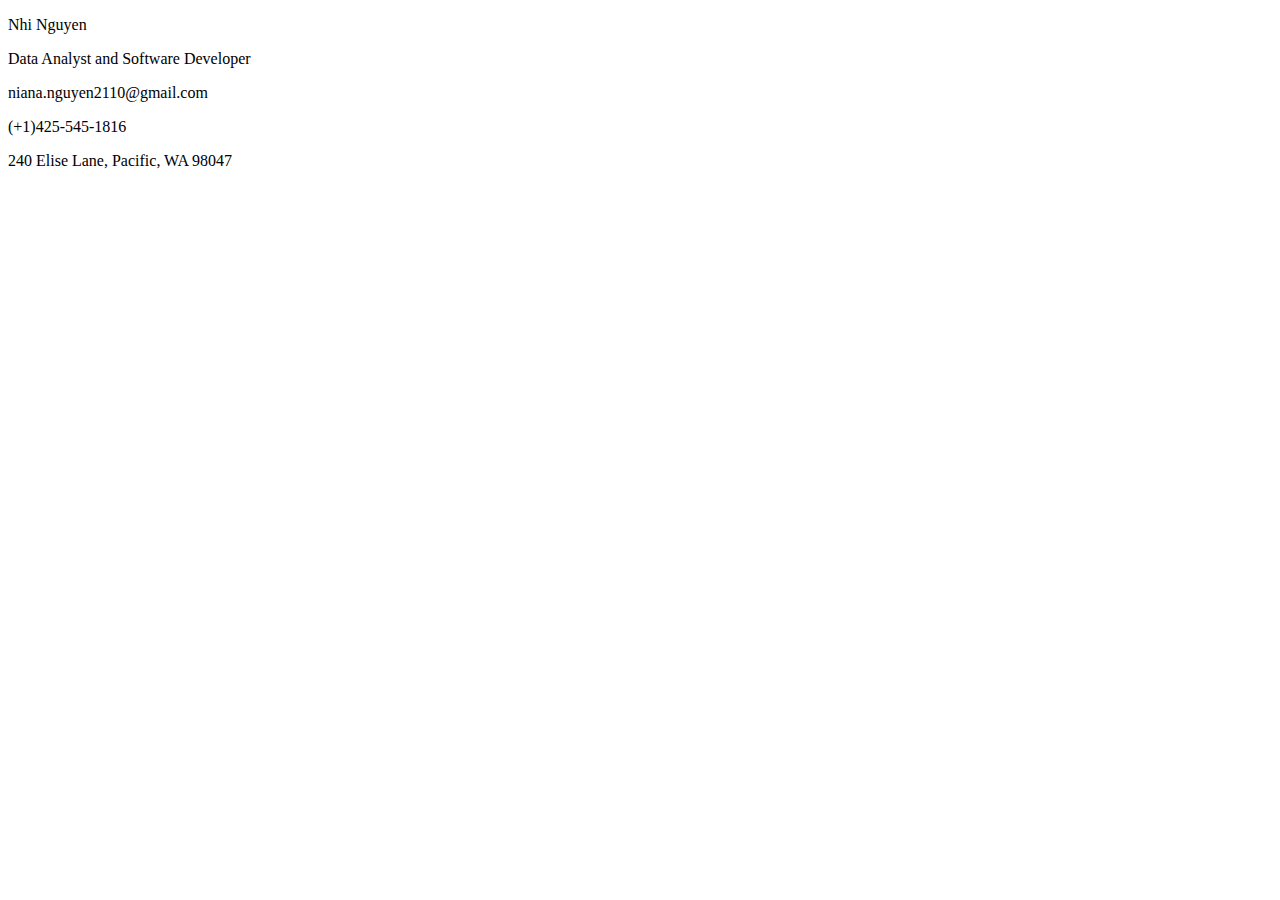
<file: contact.html>
<!DOCTYPE html>
<html lang="en">

<head>
    <meta charset="UTF-8">
    <title>Contact</title>
    <link rel="stylesheet" href="contact.css">
</head>

<body>
    <p>Nhi Nguyen</p>
    <p>Data Analyst and Software Developer</p>
    <p>niana.nguyen2110@gmail.com</p>
    <p>(+1)425-545-1816</p>
    <p>240 Elise Lane, Pacific, WA 98047</p>
    <img>
</body>

<footer>

</footer>
</html>
</file>
<file: contact.css>
/* for moble */
@media screen and (max-width:480px){
    body{
        background-color: #D1BB9E;
        margin: 10px 20px;
        display: grid;
        gap: 10px;
        grid-template-areas:
            "header header" 
            "img name"
            "img title"
            "img mail"
            "img phone"
            "img address";
    }

    .header{
        grid-area: header;
        display: flex;

    }

    .name{
        grid-area: name;
    }

    .title{
        grid-area: title;
    }
    
    .mail{
        grid-area: mail;
        display: flex;
    }

    .phone{
        grid-area: phone;
        display: flex;
    }

    .address{
        grid-area: address;
        display: flex;
    }

    img{
        grid-area: img;
        width: 190px;
        height: 285px;
    }
}
</file>
